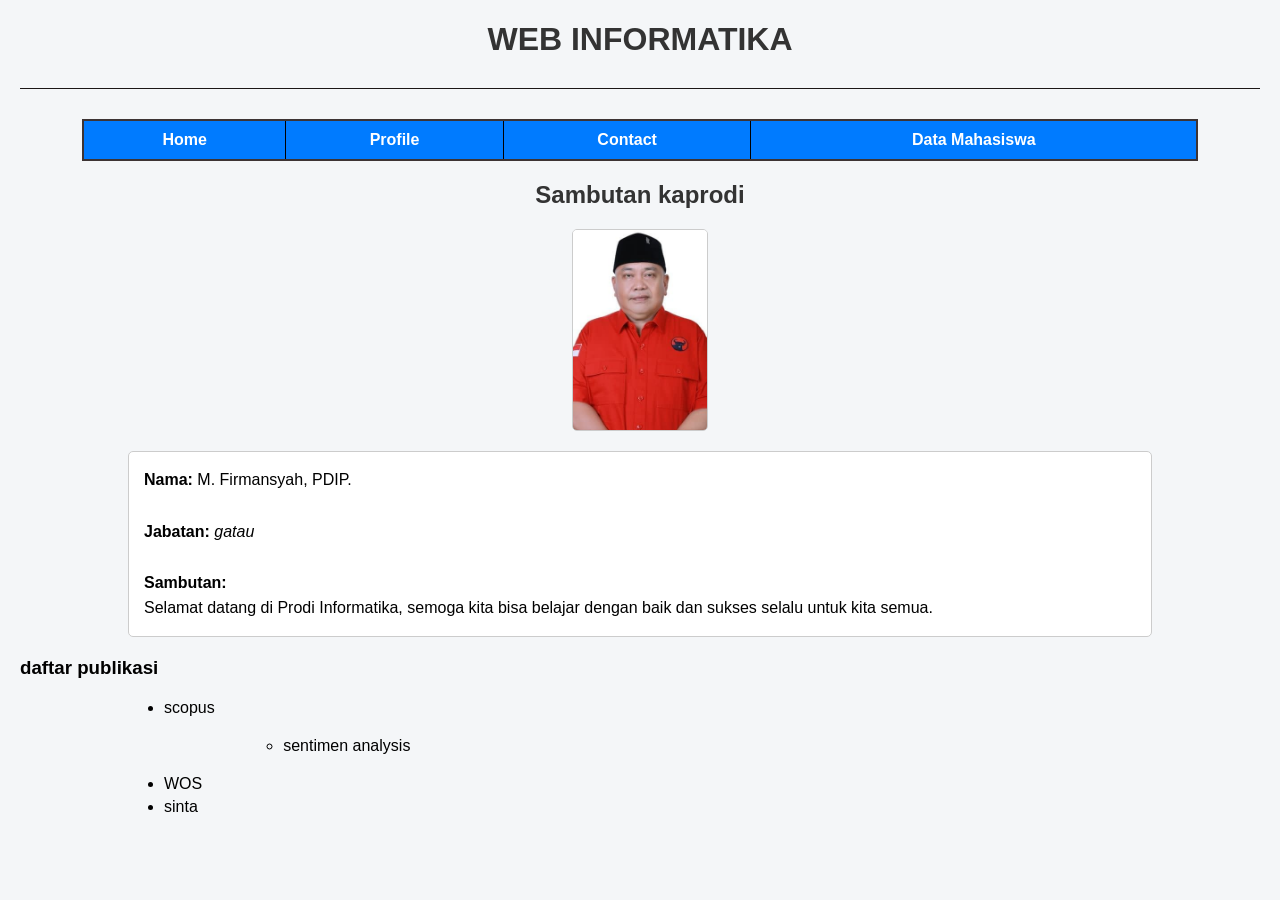
<file: index.html>
<!DOCTYPE html>
<html lang="en">
<head>
    <meta charset="UTF-8">
    <meta name="viewport" content="width=device-width, initial-scale=1.0">
    <title>INFORMATIKA KELAS A</title>
    <link rel="stylesheet" href="style.css">
</head>
<body>
    <h1>WEB INFORMATIKA </h1>
    <hr>
  <table border="1" celspacing="0" cellpadding="10px">
    <tr>
        <td>
            <a href="index.html">Home</a>
        </td>
         <td>
            <a href="profile.html">Profile</a>
        </td>
        <td>
            <a href="contact.html">Contact</a>
        </td>
        <td>
            <a href="mahasiswa.html">Data Mahasiswa</a>
        </td>
    </tr>

   
</table>
    <h2>Sambutan kaprodi </h2>
    <img src="assets/images/fir.jpg" alt="kaprodi"  height="200px"/>
   <p> 
    <b>Nama:</b> M. Firmansyah, PDIP.<br><br>

    <b>Jabatan:</b> <i>gatau</i><br><br>

    <b>Sambutan:</b><br>
    Selamat datang di Prodi Informatika, semoga kita bisa belajar dengan baik dan sukses selalu untuk kita semua.
</p>
<h3>daftar publikasi</h3>
    <ul>
        <li>scopus</li>
        <ul>
            <li>sentimen analysis</li>
        
        </ul>
        <li>WOS</li>
        <li>sinta</li> 
    </ul>
</body>
</html>
</file>
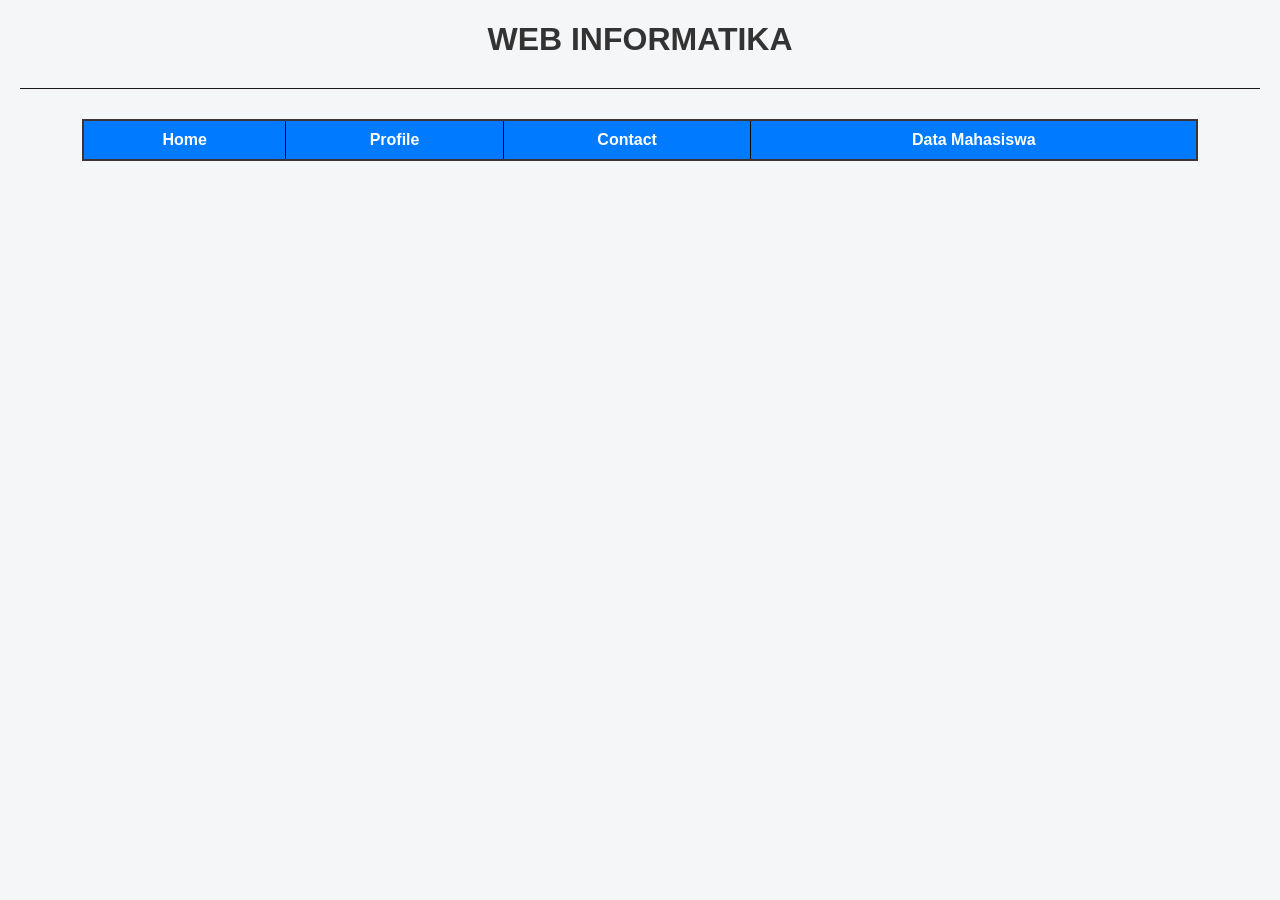
<file: contact.html>
<!DOCTYPE html>
<html lang="en">
<head>
    <meta charset="UTF-8">
    <meta name="viewport" content="width=device-width, initial-scale=1.0">
    <title>Contact</title>
    <link rel="stylesheet" href="style.css">
</head>
<body>
      <h1>WEB INFORMATIKA </h1>
    <hr>
  <table border="1" celspacing="0" cellpadding="10px">
    <tr>
        <td>
            <a href="index.html">Home</a>
        </td>
         <td>
            <a href="profile.html">Profile</a>
        </td>
        <td>
            <a href="contact.html">Contact</a>
        </td>
        <td>
            <a href="mahasiswa.html">Data Mahasiswa</a>
        </td>
    </tr>

   
</table>
</body>
</html>
</file>
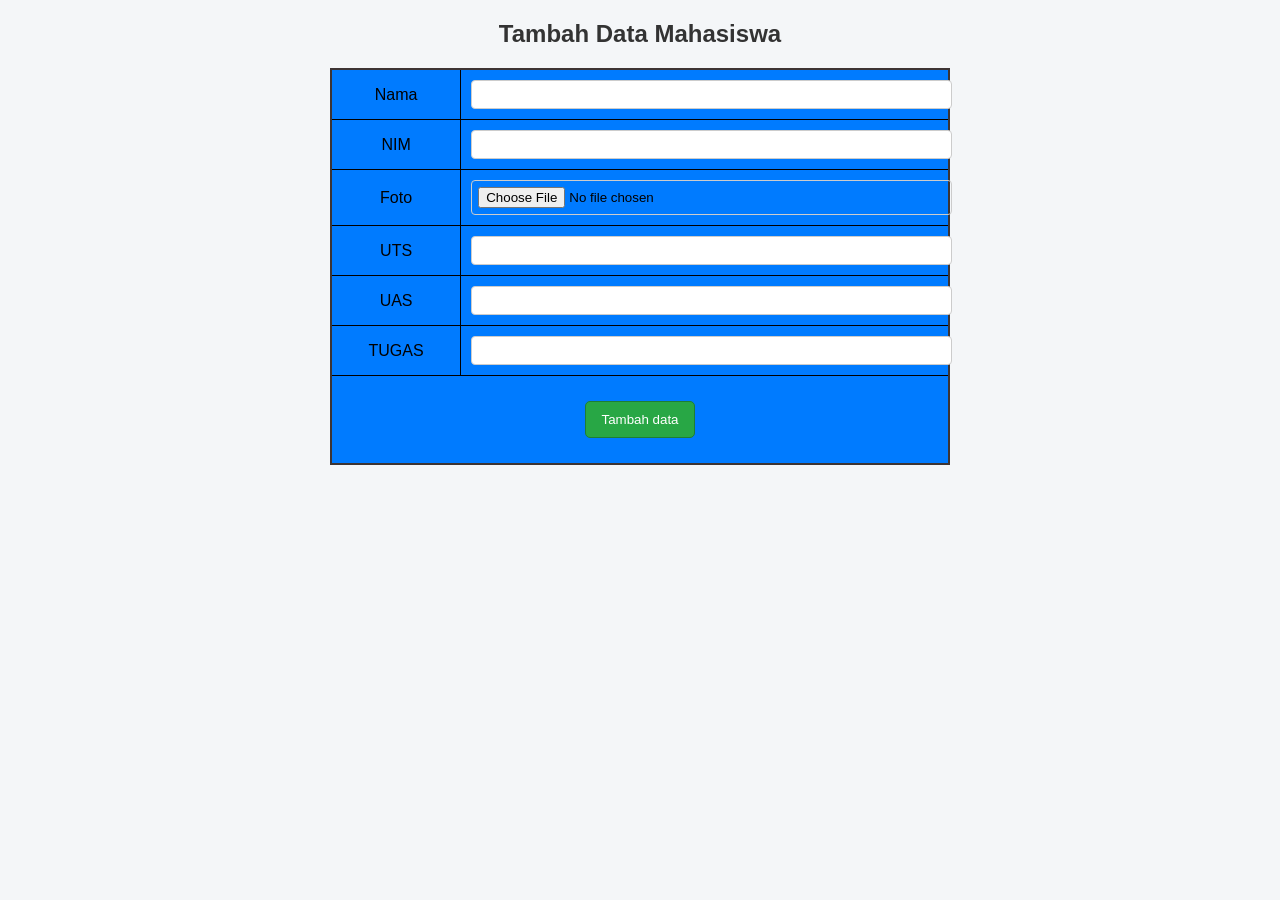
<file: inputdata.html>
<!DOCTYPE html>
<html lang="en">
<head>
    <meta charset="UTF-8">
    <meta name="viewport" content="width=device-width, initial-scale=1.0">
    <title>Tambah Data Mahasiswa</title>
    <link rel="stylesheet" href="style.css">
</head>

<body class="form-page">

<h2>Tambah Data Mahasiswa</h2>

<form action="mahasiswa.html" method="post">
    <table border="1" cellpadding="5">
        <tr>
            <td><label for="nama">Nama</label></td>
            <td><input type="text" name="nama" id="nama"></td>
        </tr>
        <tr>
            <td><label for="nim">NIM</label></td>
            <td><input type="number" name="nim" id="nim"></td>
        </tr>
        <tr>
            <td><label for="foto">Foto</label></td>
            <td><input type="file" name="foto" id="foto"></td>
        </tr>
        <tr>
            <td><label for="uts">UTS</label></td>
            <td><input type="number" name="uts" id="uts"></td>
        </tr>
        <tr>
            <td><label for="uas">UAS</label></td>
            <td><input type="number" name="uas" id="uas"></td>
        </tr>
        <tr>
            <td><label for="tugas">TUGAS</label></td>
            <td><input type="number" name="tugas" id="tugas"></td>
        </tr>
        <tr>
            <td colspan="2" align="center">
                <button type="submit">Tambah data</button>
            </td>
        </tr>
    </table>
</form>

</body>
</html>
</file>
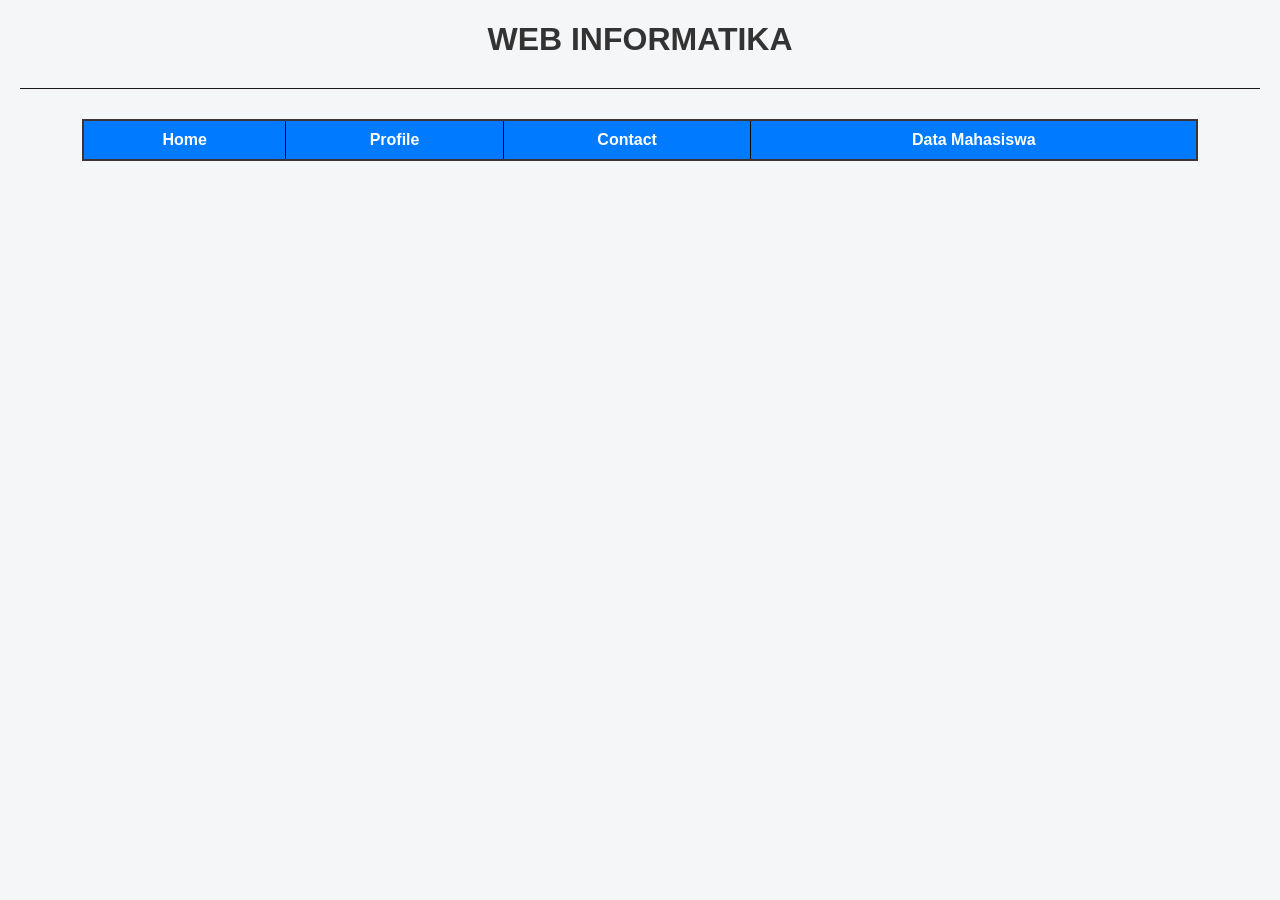
<file: profile.html>
<!DOCTYPE html>
<html lang="en">
<head>
    <meta charset="UTF-8">
    <meta name="viewport" content="width=device-width, initial-scale=1.0">
    <title>Profile</title>
    <link rel="stylesheet" href="style.css">
</head>
<body>
      <h1>WEB INFORMATIKA </h1>
    <hr>
  <table border="1" celspacing="0" cellpadding="10px">
    <tr>
        <td>
            <a href="index.html">Home</a>
        </td>
         <td>
            <a href="profile.html">Profile</a>
        </td>
        <td>
            <a href="contact.html">Contact</a>
        </td>
        <td>
            <a href="mahasiswa.html">Data Mahasiswa</a>
        </td>
    </tr>

   
</table>
</body>
</html>
</file>
<file: style.css>
body {
    font-family: Arial, sans-serif;
    background-color: #f4f6f8;
    margin: 20px;
}

h1 {
    text-align: center;
    color: #333;
}

h2 {
    text-align: center;
    margin-top: 20px;
    color: #333;
}

/* Garis */
hr {
    margin: 30px 0;
    border: none;
    height: 1px;
    background-color: #1b1616;
}

/* Link */
a {
    text-decoration: none;
}

/* NAVBAR */


table:first-of-type td {
    background-color: #007bff;
    transition: 0.3s;
}

table:first-of-type td:hover {
    background-color: #0056b3;
}

table:first-of-type a {
    color: white;
    font-weight: bold;
}

table:first-of-type a:hover {
    text-decoration: underline;
}


button {
    display: block;
    margin: 15px auto;
    background-color: #28a745;
    color: white;
    border: 1px solid #1e7e34;
    padding: 10px 15px;
    cursor: pointer;
    border-radius: 5px;
}

button:hover {
    background-color: #218838;
}

table {
    border-collapse: collapse;
    margin: 20px auto;
    width: 90%;
    background-color: white;
    border: 2px solid #3d3434;
}

th {
    background-color: #007bff;
    color: white;
}

td, th {
    text-align: center;
    padding: 10px;
    border: 1px solid #000;
}

tr:hover {
    background-color: #f1f9ff;
}


img {
    display: block;
    margin: 20px auto;
    border-radius: 5px;
    border: 1px solid #ccc;
}


/* HALAMAN INDEX */

p {
    width: 80%;
    margin: 20px auto;
    line-height: 1.6;
    background-color: white;
    padding: 15px;
    border-radius: 5px;
    border: 1px solid #ccc; /* dibuat lebih soft */
}

ul {
    width: 80%;
    margin: 20px auto;
}

ul li {
    margin: 5px 0;
}


/* HALAMAN PROFILE */
.profile-photo{
    width: 150px;
    height: 150px;
    object-fit: cover;
    border-radius: 50%;
    border: 3px solid #007bff;
    display: block;
    margin: 20px auto;
}
.profile-container {
    width: 80%;
    margin: 20px auto;
    background-color: white;
    padding: 20px;
    border-radius: 5px;
    border: 1px solid #ccc;
}

.profile-text {
    text-align: center;
}

.profile-text ul {
    list-style-position: inside;
}
/* HALAMAN FORM */

.form-page form table {
    width: 50%;
}

.form-page input {
    width: 100%;
    padding: 6px;
    border: 1px solid #ccc;
    border-radius: 4px;
}
</file>
